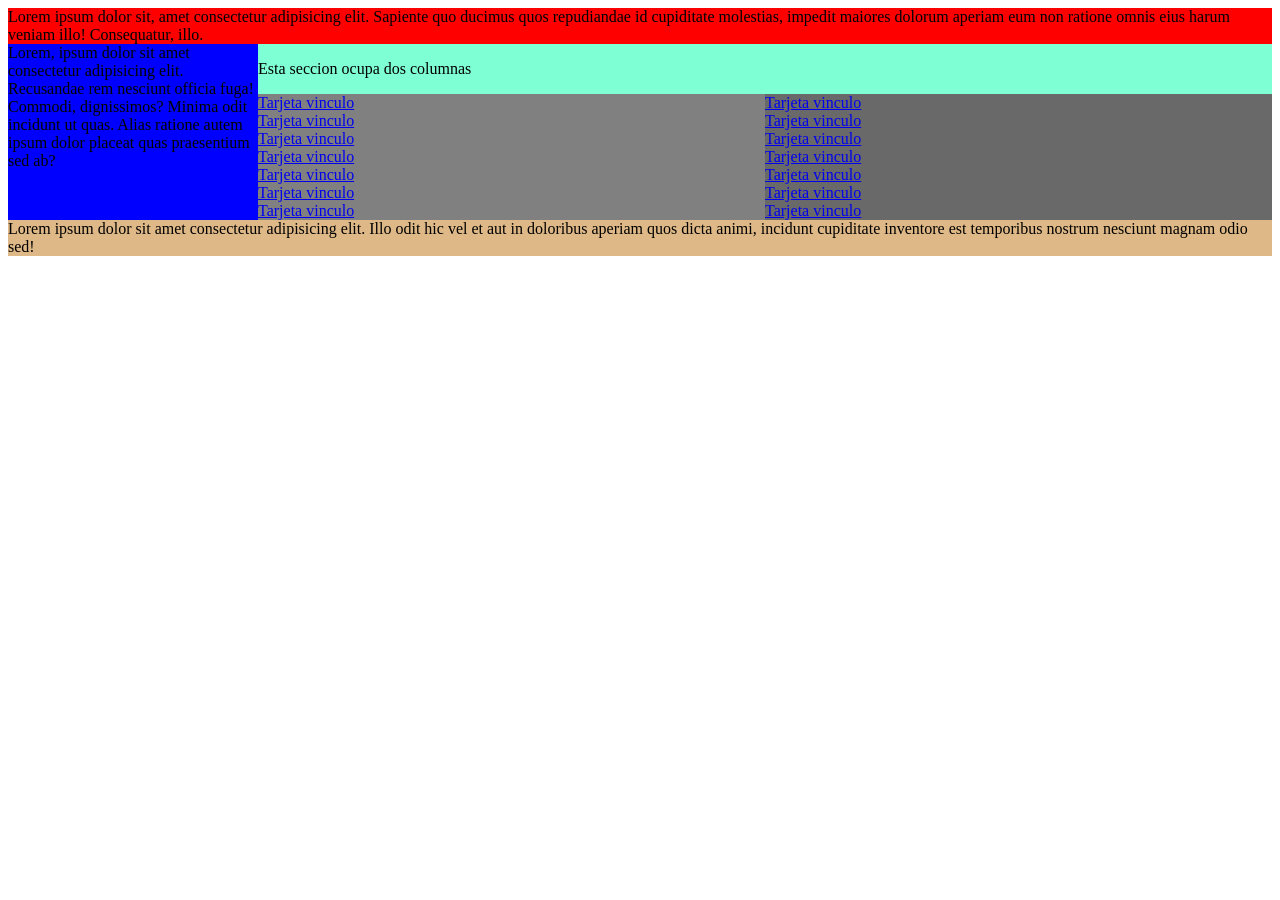
<file: index.html>
<!DOCTYPE html>
<html lang="en">

<head>
    <meta charset="UTF-8">
    <meta name="viewport" content="width=device-width, initial-scale=1.0">
    <title>PC1</title>
    <link rel="stylesheet" href="pc1css.css">
</head>

<body>
    <div class="container">
        <header>
            Lorem ipsum dolor sit, amet consectetur adipisicing elit. Sapiente quo ducimus quos repudiandae id
            cupiditate molestias, impedit maiores dolorum aperiam eum non ratione omnis eius harum veniam illo!
            Consequatur, illo.
        </header>
        <aside class="sidebar">
            Lorem, ipsum dolor sit amet consectetur adipisicing elit. Recusandae rem nesciunt officia fuga! Commodi,
            dignissimos? Minima odit incidunt ut quas. Alias ratione autem ipsum dolor placeat quas praesentium sed ab?
        </aside>
        <main>
            <section class="widget">
                <p>Esta seccion ocupa dos columnas</p>
            </section>
            <div class="tarjetas">
                <div><a href="#">Tarjeta vinculo</a></div>
                <div><a href="#">Tarjeta vinculo</a></div>
                <div><a href="#">Tarjeta vinculo</a></div>
                <div><a href="#">Tarjeta vinculo</a></div>
                <div><a href="#">Tarjeta vinculo</a></div>
                <div><a href="#">Tarjeta vinculo</a></div>
                <div><a href="#">Tarjeta vinculo</a></div>
            </div>
            <div class="tarjetas2">
                <div><a href="#">Tarjeta vinculo</a></div>
                <div><a href="#">Tarjeta vinculo</a></div>
                <div><a href="#">Tarjeta vinculo</a></div>
                <div><a href="#">Tarjeta vinculo</a></div>
                <div><a href="#">Tarjeta vinculo</a></div>
                <div><a href="#">Tarjeta vinculo</a></div>
                <div><a href="#">Tarjeta vinculo</a></div>
            </div>
        </main>
        <footer>
            Lorem ipsum dolor sit amet consectetur adipisicing elit. Illo odit hic vel et aut in doloribus aperiam quos
            dicta animi, incidunt cupiditate inventore est temporibus nostrum nesciunt magnam odio sed!
        </footer>
    </div>
</body>

</html>
</file>
<file: pc1css.css>
.container{
    display: grid;
    grid-template-areas: "header header"
                        "sidebar main"
                        "footer footer";
    grid-template-columns: 250px 1fr;
}

header{
    grid-area: header;
    background-color: red;
}

aside{
    grid-area: sidebar;
    background-color: blue;
}

main{
    display: grid;
    grid-area: main;
    background-color: aqua;
    grid-template-areas: 1fr 1fr;
}

section{
    display: grid;
    grid-column: span 2;
    background-color: aquamarine;
}

.tarjetas{
    display: flexbox;
    flex-direction: row;
    justify-content: space-around;
    gap: 20px;
    background-color: gray;
}

.tarjetas2{
    display: flexbox;
    flex-direction: row;
    justify-content: space-around;
    gap: 20px;
    background-color: dimgray;
}

footer{
    grid-area: footer;
    background-color: burlywood;
}

@media (max-width: 768px){
    .container{
        display: grid;
        grid-template-areas: "header"
                            "main"
                            "sidebar"
                            "footer";
        grid-template-columns: 1fr;
    }

    main{
        display: grid;
        grid-area: main;
        grid-template-areas: 1fr;
    }

    section{
        display: grid;
        grid-column: 1;
        flex-direction: column;
    }
    
}
</file>
